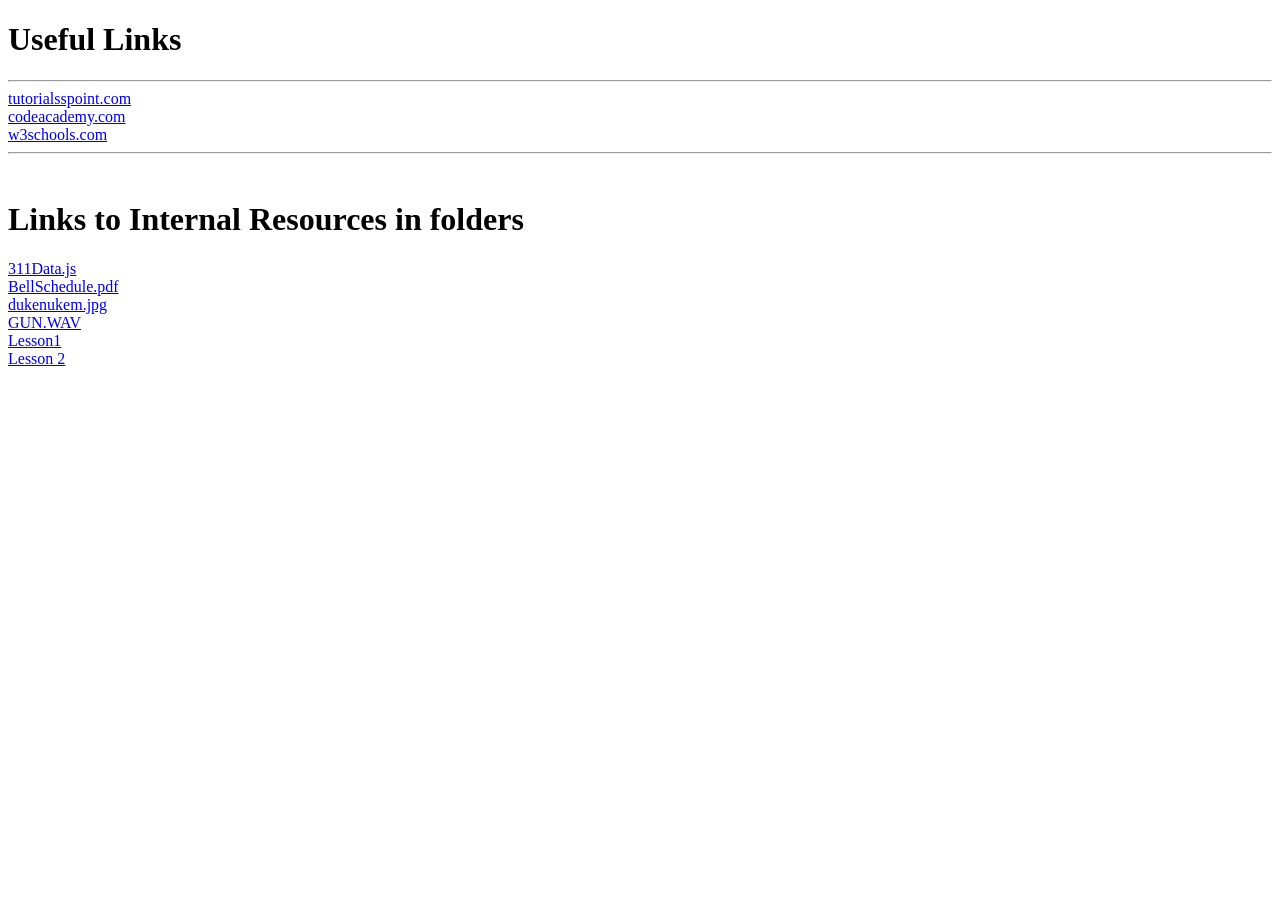
<file: WDUnit1/WDLesson1_3Practical/index.html>
<!DOCTYPE html>
<!-- WD Lesson 1.3: How do we hyperlink resources? -->
<!-- Resources 
      https://www.w3schools.com/html/html_links.asp
      https://www.w3schools.com/tags/tag_a.asp
-->

<html>
  <head>
    <title>Exploring Links</title>
  </head>
  <body>
    <!-- Example of a link to a website 
        <a href="http://www.baysidehighschool.org/"> w3schools </a> 
    -->
    <!-- Challenge 1: Add a heading for "Useful Links". -->
     <h1>Useful Links</h1>

    <!-- Challenge 2: Add a horizontal rule underneath. -->
     <hr>

    <!-- Challenge 3: Create a link to https://www.tutorialspoint.com/ -->
     <a href="https://www.tutorialspoint.com/"> tutorialsspoint.com </a>

    <!-- Challenge 4: Add a break to skip down to the next line -->
    <br>

    <!-- Challenge 5: Create a link to https://www.codecademy.com/ -->
     <a href="https://www.codecademy.com/"> codeacademy.com </a>

    <!-- Challenge 6: Add a break to skip down to the next line -->
     <br>
  
    <!-- Challenge 7: Create a link to https://www.w3schools.com/ -->
     <a href="https://www.w3schools.com/"> w3schools.com </a>
    
    <!-- Challenge 8: Add a horizontal rule and break -->
     <hr>
     <br>
 
    <!-- Example of link to an internal sources 
      <a href="resources/dukenukem.jpg"> Duke Nukem </a> <br>
    -->
    <!-- Challenge 9: Add a heading, "Links to Internal Resources in folders"-->
     <h1>Links to Internal Resources in folders</h1>

    <!-- Challenge 10: Create links for the rest of the items located in resources -->
     <a href="311Data.js"> 311Data.js</a>
     <br>
     <a href="BellSchedule.pdf"> BellSchedule.pdf</a>
     <br>
     <a href="dukenukem.jpg">dukenukem.jpg</a>
     <br>
     <a href="GUN.WAV">GUN.WAV</a>
     <br> 


    <!-- Challenge Bonus: Create links to your Lesson 1 and Lesson 2 Activities.  
     Hint: Use the same link that you posted in Google Classroom for the submission of each Lesson Activity -->
     <a href="https://github.com/Kimberlym401/2026WebDevelopment/commit/25dd14707ecd29659a0c67f41cd490087e057d67">Lesson1</a>
     <br>
     <a href="https://obscure-guacamole-4q7944x5ggrg2qrg5.github.dev/">Lesson 2</a>
  </body>
</html>
</file>
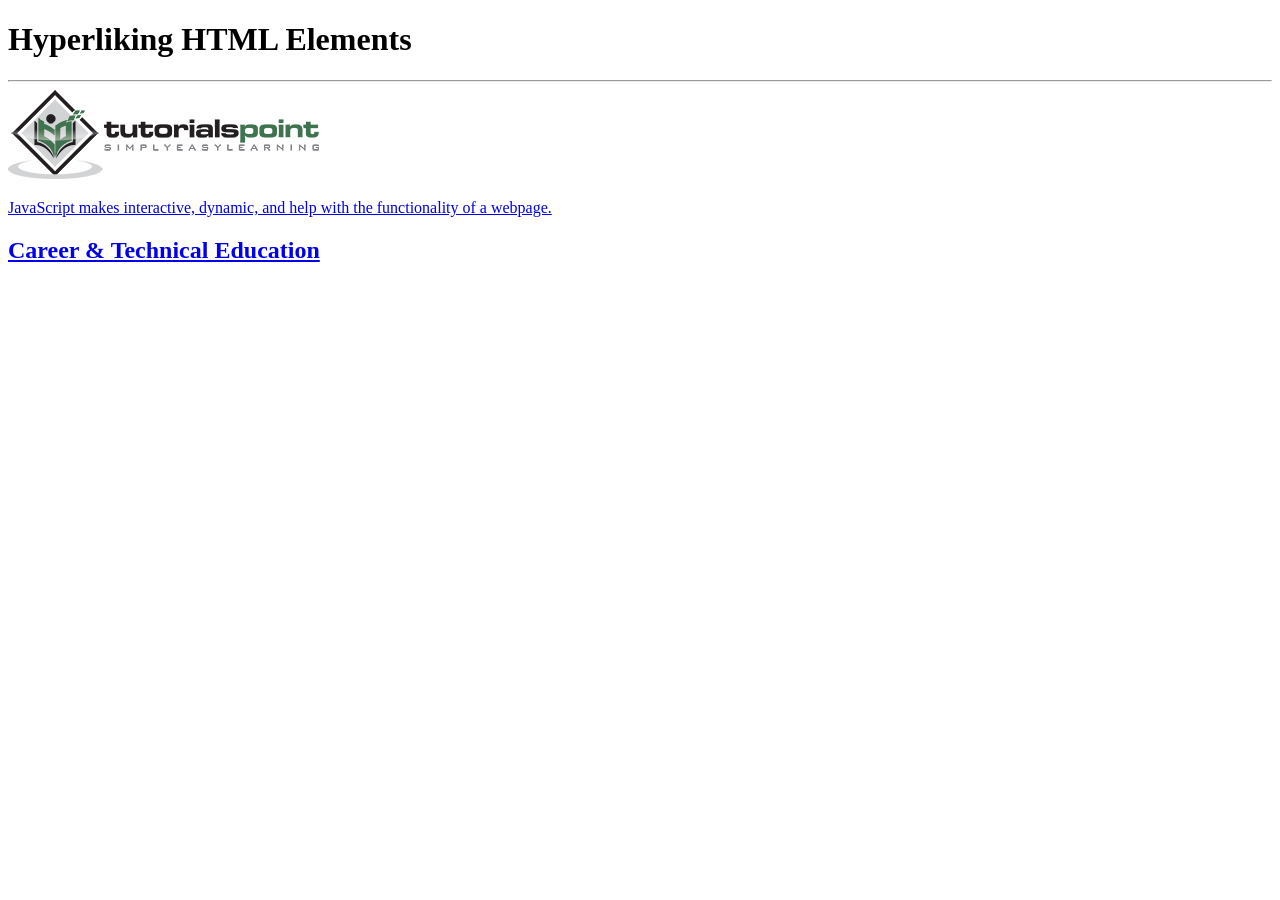
<file: WDUnit1/WDLesson1_4Practical/index.html>
<!DOCTYPE html>
<!-- WD Lesson 1.4: How can we make HTML Elements into hyperlinks? -->
<!-- Resources 
      https://www.w3schools.com/html/html_links.asp
      https://www.w3schools.com/tags/tag_a.asp
-->

<html>
  <head>
    <title>Exploring Links II</title>
  </head>
  <body>
    <!-- Example of an HTML Element as a link to a website that opens in a new tab
    <a href="https://www.w3schools.com/" target="_blank"> 
      <img src="w3schools.jpg" height="100">
    </a>
    --> 
    <!-- Challenge 1: Add a heading with "Hyperlinking HTML Elements" followed by a horizontal rule-->
     <h1>Hyperliking HTML Elements</h1>
     <hr>

    <!-- Challenge 2: Add the image for tutorialpoints that is stored locally and make it
     a hyperlink to  https://www.tutorialspoint.com/ that will open in a new tab -->
     <a href="https://www.tutorialspoint.com/"Target="_blank">
      <img src="tutorialpoint.png">
     </a>
    
    <!-- Challenge 3: Add a paragraph describing JavaScript and make the paragraph a hyperlink to 
     https://javascript.info/ that will open in the SAME tab.-->
      <a href="https://javascript.info/">
        <p>JavaScript makes interactive, dynamic, and help with the functionality of a webpage.</p>
      </a>
     
    <!-- Challenge 4: Add an <h2> for "Career & Technical Education" and make the heading a hyperlink to 
      the cte.html file which is stored internally in the folder.  
      Note: You can link to other web pages.  This is how websites are created! -->
      <a href="cte.html"Target="_blank">
        <h2>Career & Technical Education</h2>
      </a>
    <!-- Challenge Bonus:  Complete all the challenges located in cte.html.  
     Note: Click on cte.html to open the html file and start editing. -->

  </body>
</html>
</file>
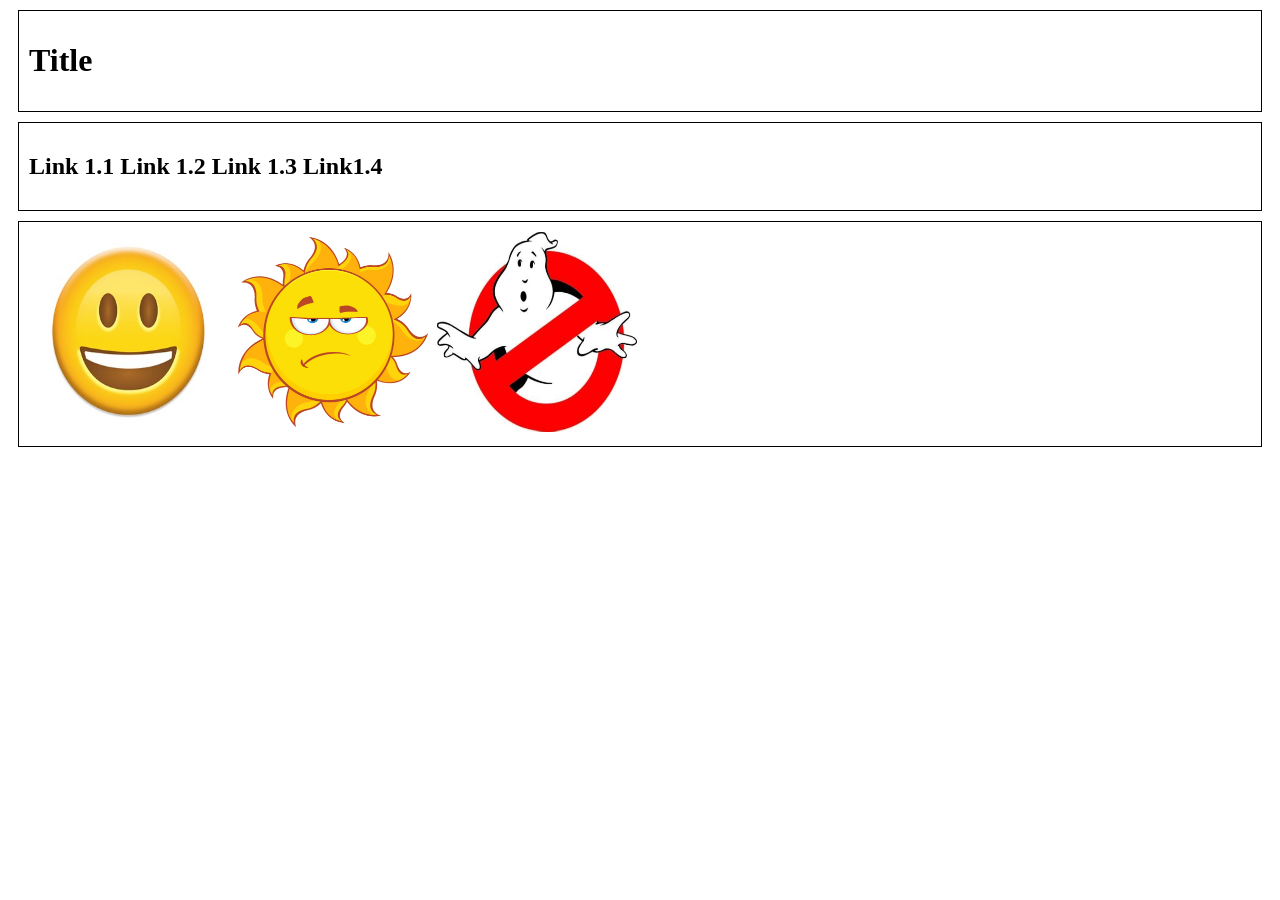
<file: WDUnit1/WDLesson1_5Practical/index.html>
<!DOCTYPE html>
<!-- WD Lesson 1.5: How can we group elements on a page? -->
<!-- Resources 
      https://www.w3schools.com/html/html_blocks.asp
-->
<html>
  <head>
    <title>Exploring Containers</title>
    <link href="style.css" rel="stylesheet" type="text/css" />
  </head>
  <body>
    <!-- Challenge 1: Add the necessary containers to create each of the section shown in WDLesson1_5PracticalDiagram.png -->
     <div>
      <h1>Title</h1>
     </div>
     <div>
      <h2>Link 1.1   Link 1.2   Link 1.3   Link1.4</h2>
     </div>
     <div>
      <img src="images/face.jpg"height="200" width="200">
      <img src="images/sun.jpg"height="200" width="200">
      <img src="images/sign.jpg"height="200" width="200">
     </div> 

    <!-- Challenge 2: Within each container created, add the HTML elements specified in WDLesson1_5PracticalDiagram.png
         Note: Images for the last container are stored in the images folder.  Make the images the same height -->

  </body>
</html>
</file>
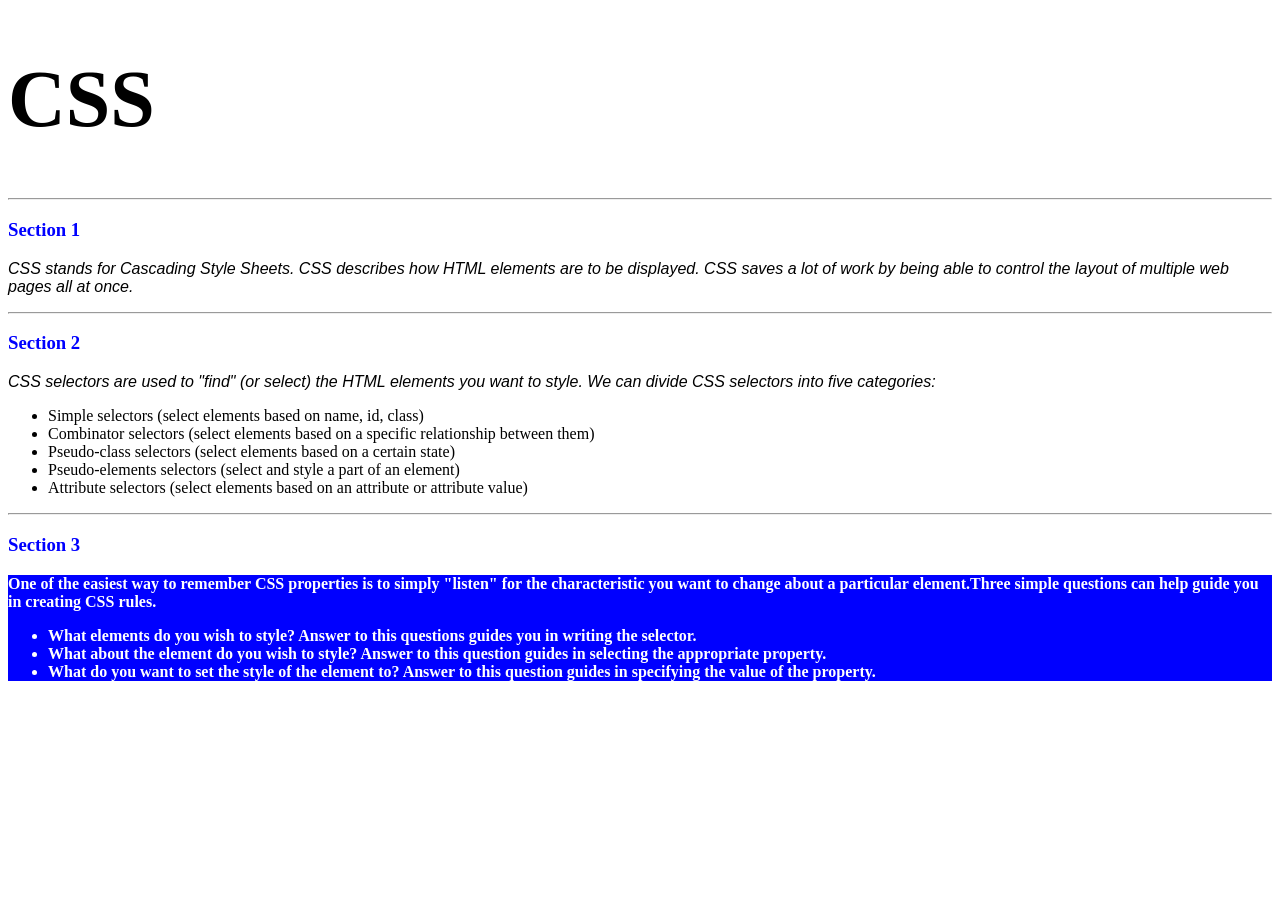
<file: WDUnit2/WDLesson2_1Practical/index.html>
<!DOCTYPE html>
<!-- WD Lesson 2.1: What is CSS? -->
<!-- Resources 
      https://www.w3schools.com/css/css_intro.asp
-->
<html>
  <head>
    <title>Edxploring CSS</title>
    <link href="style.css" rel="stylesheet" type="text/css" />
  </head>
  <body>
    <!-- All Challenges are in style.css -->
    <h1> CSS </h1>
    <hr>
    <h3>Section 1</h3>
    <p><span>CSS</span> stands for Cascading Style Sheets. <span>CSS</span> describes how HTML elements are to be displayed. CSS saves a lot of work by being able to control the layout of multiple web pages all at once.
    </p>
    <hr>
    <h3>Section 2</h3>
    <p>
      <span>CSS</span> selectors are used to "find" (or select) the HTML elements you want to style. We can divide CSS selectors into five categories:
        <ul>
          <li>Simple selectors (select elements based on name, id, class)</li>
          <li>Combinator selectors (select elements based on a specific relationship between them)</li>
          <li>Pseudo-class selectors (select elements based on a certain state)</li>
          <li>Pseudo-elements selectors (select and style a part of an element)</li>
          <li>Attribute selectors (select elements based on an attribute or attribute value)</li>
        </ul>
    </p>
    <hr>
    <h3>Section 3</h3>
    <div>
      One of the easiest way to remember <span>CSS</span> properties is to simply "listen" for the characteristic you want to change about a particular element.Three simple questions can help guide you in creating CSS rules.
        <ul>
          <li>What elements do you wish to style?  Answer to this questions guides you in writing the selector.</li>
          <li>What about the element do you wish to style?  Answer to this question guides in selecting the appropriate property.</li>
          <li>What do you want to set the style of the element to?  Answer to this question guides in specifying the value of the property.</li>
        </ul>
    </div>
  </body>
</html>
</file>
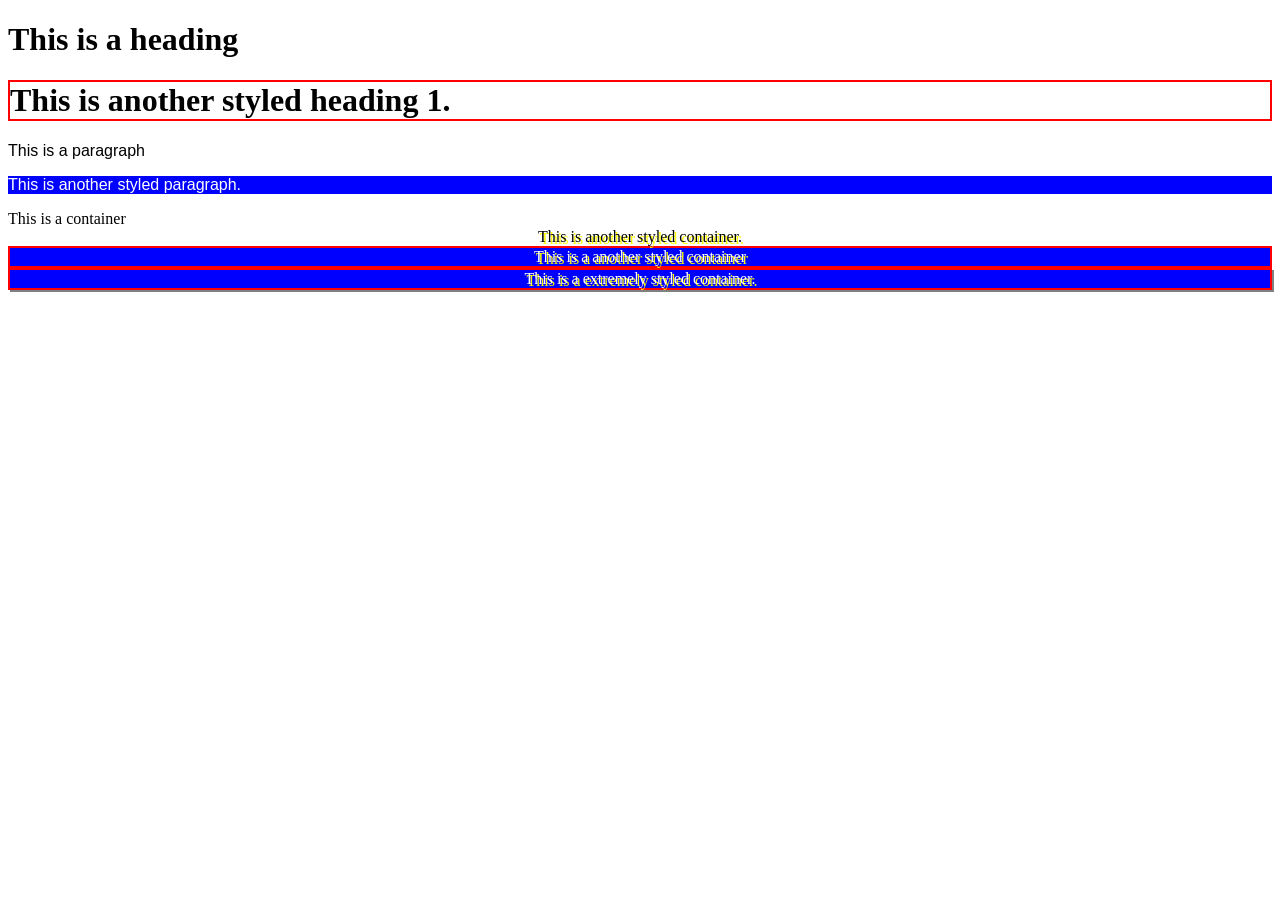
<file: WDUnit2/WDLesson2_2Practical/index.html>
<!DOCTYPE html>
<!-- WD Lesson 2.2: How do we style groups of elements?-->
<!-- Resources 
      https://www.w3schools.com/css/default.asp 
      https://www.w3schools.com/css/css_selectors.asp 
-->
<html>
  <head>
    <title>Exploring Class Selectors</title>
    <link href="style.css" rel="stylesheet" type="text/css" />
  </head>
  <body>
    
    <h1>This is a heading</h1> 

    <!-- Challenge 1: Create another heading 1 with the text "This is another styled heading 1."
         Add a class of "highlight" to the heading 1
    --><h1 class="highlight"> This is another styled heading 1.</h1>

    <p> This is a paragraph </p>

    <!-- Challenge 2: Create another paragraph with the text "This is another styled paragraph."
         Add a class of "info" to the paragraph
    --><p class="info">This is another styled paragraph. </p>

    <div> This is a container </div>
    <!-- Challenge 3: Create another container with the text "This is another styled container."
         Add a class of "special" to the container
    --><div class="special">This is another styled container.</div>
    
    <!-- Challenge 4: Give the container below a class of info, highlight and special-->
    <div class="info highlight special">This is a another styled container</div>

    <!-- Challenge Bonus: Give the container below a class of info, highlight, special and shadow-->
    <div class="info highlight special shadow"> This is a extremely styled container. </div>

    <!-- All other Challenges are in style.css -->
  </body>
</html>
</file>
<file: WDUnit1/WDLesson1_5Practical/style.css>
div, span{
    border:1px solid black;
    padding:10px;
    margin:10px;
}
</file>
<file: WDUnit2/WDLesson2_1Practical/style.css>
/* Comments in CSS are created like this. 
Notice the slash asterisk at the beginning and 
the asterisk slash at the end */

/* Basic Structure of a CSS rule
selector{
  property: value;
}
*/


/* Challenge 1: Change color of the text for all the headings size 3 to blue */
h3{
  color:blue;
}

/* Challenge 2: Change the size for the font for all headings size 1 to 60pt */
 h1{
  font-size:60pt;
 }
      
/* Challenge 3: Change the style of the font for all spans to italic */
p{
  font-style:italic;
}

/* Challenge 4: Change the family of font being used for all paragraphs to "Arial" */
p{
  font-family:Arial;
}
/* Challenge 5: Change the family of font being used for all lists to "Comic Sans MS".  What element creates a list? */
li{
  font-family:Comic Sans MS;
}


div{background-color:blue;
  color:white;
  font-weight:bold;
}

/* Challenge 6: Change the background color of the div to blue, color of the text to white and the weight of the font to bold. 
Hint:  You can specify several CSS rules for one element by separating the rules with commas.  Look at some example on w3schools */
</file>
<file: WDUnit2/WDLesson2_2Practical/style.css>
/* Basic Structure of a CSS rule using classes

.class{
  property: value;
}
*/

/* Challenge 5: Change the family of all elements to Arial */
p{
  font-family:Arial;
}

/* Challenge 6: Change the background color to blue, the color of the text to white for all elements 
with a class of "info" */
.info{
  background:blue;
  color:white;
}

/* Challenge 7: Add a border of 2px solid red for all elements with a class of "highlight" */
.highlight{
    border:2px solid red;
          }

/* Challenge 8: Align the text in the center and drop a shadow on the text of 2px 2px yellow  for 
all elements with a class of "special"
*/
.special{
    text-shadow: 2px 2px yellow;
    text-align: center;
   }

/* Challenge Bonus: Create a CSS rule for a class named "shadow".  
Apply a shadow to the box around the elements that is 2px 2px  gray. */ 
.shadow{
  box-shadow: 2px 2px  gray;
}
</file>
